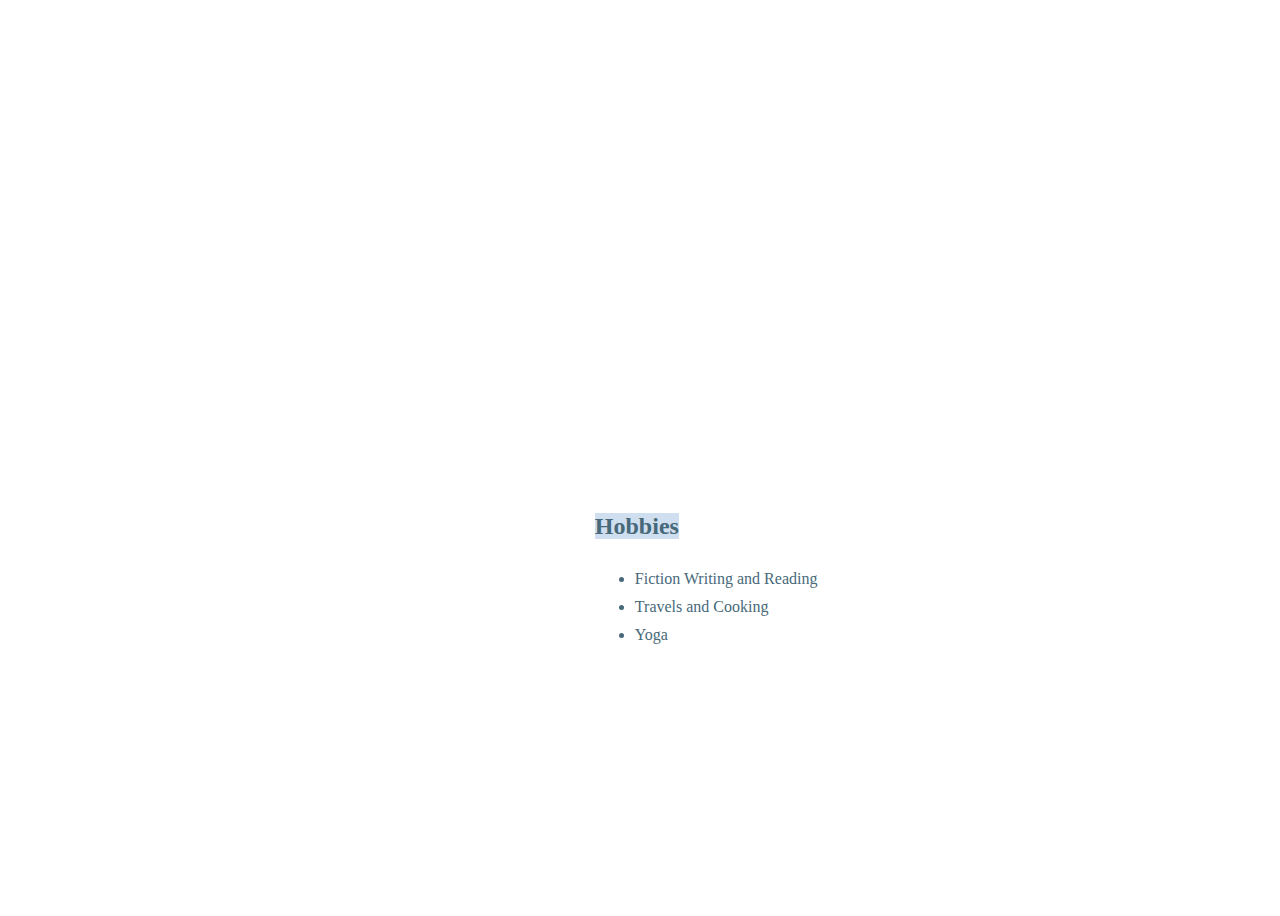
<file: index.html>
<!DOCTYPE html>
<html lang="fr">
  <head>
    <meta charset="UTF-8" />
    <meta name="viewport" content="width=device-width, initial-scale=1.0" />
    <link rel="stylesheet" href="stylesheet.css"/>
    <!--a retravailler avec les icones-->
    <link rel="stylesheet" href="https://cdnjs.cloudflare.com/ajax/libs/font-awesome/4.7.0/css/font-awesome.min.css">
    <title>My Ugly CV</title>  
  </head>

<body>




<!--begin container-->
<div class="container">
   
     <div class="photo">

         
            <img src="images/pic3.jpg"  alt="Profile Pic">
            
             </div>
  
  
        <div class="nom">
            
                <h1>Alexia Ingber</h1>
                <p>Honesty, passion and kindness are qualities on which I built my life on.
                </br>Gosh that one lame sentence</p>
          
  
        </div>
 
      
     
        <div class="infos">
          <h2>Contact</h2>
          <ul>

            <li class="adresse">
              <img src="images/home.png" alt="home">
              18, avenue Emile de Mot, 1000 Bruxelles
              
          </li>

            <li class="phone">
              
                <img src="images/phone.png" alt="phone"> +32 468 52 28 94
             
            </li>

            <li class="whatsapp">
        
                <img src="images/whatsapp.png" alt="whatsapp"> +32 468 52 28 94
              
            </li>

            <li class="mail">
              
                <img src="images/gmail.png" alt="mail"> alexiaingbernoorali@gmail.com
            
            </li>
          </ul>

      </div>









      <div class="experience">
          <h2><mark>Experience</mark></h2>

          <h3>2015-2019 : Funded (FNRS) Research in Anthropology as a PhD student (UCL) :</h3>
                <ul>
                  <li>
                    Ethnographic Fieldworks in India (Mumbai, Puna and Aizawl) and in Israel (Jerusalem, Beersheva)
                  </li>
                  <li>
                    Collaboration Work with NGO (Ort World) in Mumbai 
                  </li>
                  <li>
                    Research collab in Ghana (Tarkwa)
                  </li>
                  <li>
                    Publications and interventions in convention
                  </li>
                  <li>
                    Supervision of student's thesis dissertation
                  </li>
                     </ul>


        
      </div>

      <div class="liens">

        <h2>Links</h2>
    
        <div class="media">
           
        <a target="_blank" href="https://github.com/AlexiaIngberNoorali?tab=repositories" > 
          <img src="images/github.png">
        </a>
    
        <a target="_blank" href="https://www.linkedin.com/feed/" > 
            <img src="images/linkedin.png">
        </a>
        </div>
         
    
    </div>







     

    <div class="education">
        <h2><mark>Education</mark></h2>
            <ul>
           <li>
            2020-2021 : BootCamp in Webdeveloppment at Becode
           </li>
           <li>
            2012-2014 : Master in Social and Political Sciences, orientation : Cultural Anthropology (ULB)
           </li>
           <li>
            2009-2012 : Bachelor in Social and Political Sciences, orientation : Anthropology (ULB)
           </li>
        </ul>
       

    </div>
    <div class="loisirs">
        <h2><mark>Hobbies</mark></h2>
            <ul>
              <li>Fiction Writing and Reading</li>
              <li>Travels and Cooking</li>
              <li>Yoga</li>
            </ul>

    </div>




  


   
 
    

 

<!--end of container-->
</div>

</body>
</html>
</file>
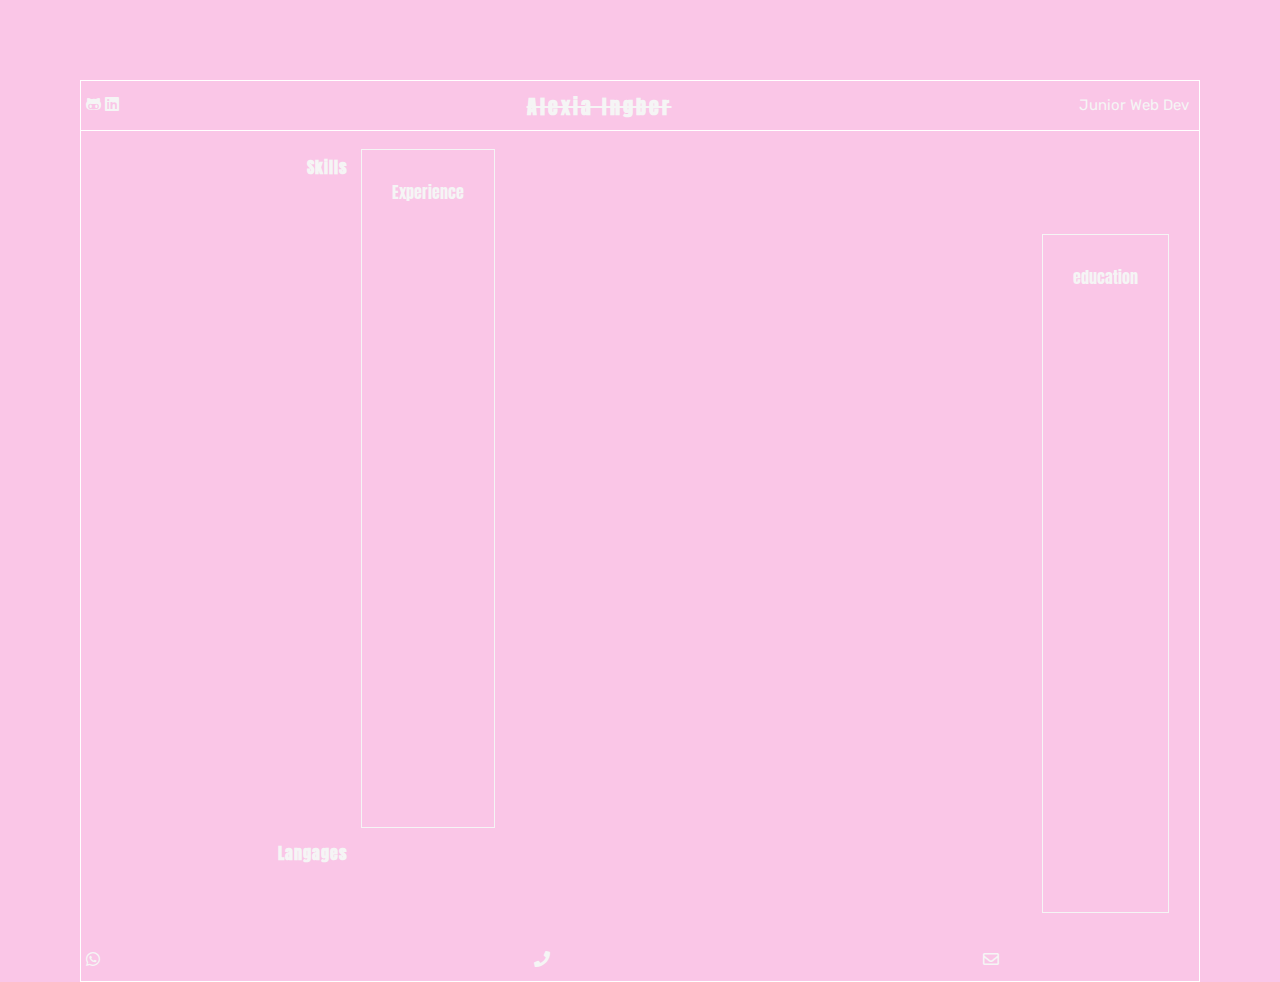
<file: index2.html>
<!DOCTYPE html>
<html lang="fr">
  <head>
    <meta charset="UTF-8" />
    <meta name="viewport" content="width=device-width, initial-scale=1.0" />
    <link rel="stylesheet" href="style2.css"/>
    <!-- icons -->
    <link rel="stylesheet" href="https://use.fontawesome.com/releases/v5.3.1/css/all.css"> 
    <!-- font-family -->
    <link href="https://fonts.googleapis.com/css2?family=Montserrat:wght@900&display=swap" rel="stylesheet">
    <link href="https://fonts.googleapis.com/css2?family=Rubik:wght@300&display=swap" rel="stylesheet">
    <link href="https://fonts.googleapis.com/css2?family=Anton&display=swap" rel="stylesheet">
    <title>The second try resume</title>  
  </head>

<body>
<div class="container">

    <div class="header">
        <div>
            <i class="fab fa-github-alt fa-1.5x"></i>
            <i class="fab fa-linkedin fa-1.5x"></i>
        </div>
        
        <div>Alexia Ingber</div>
        <div>Junior Web Dev</div>
    </div>
    
  
    <div class="sidebar">
        <div class="Skills">
            <h1>Skills</h1>
            <ul>
                <li></li>
                <li></li>
                <li></li>
            </ul>
        </div>
        <div class="Langages">
            <h1>Langages</h1>
            <ul>
                <li></li>
                <li></li>
                <li></li>
            </ul>

        </div>
    </div>
    
    

    <div class="content">
        <div class="experience">Experience</div>
        <div class="education">education</div>
    </div>

    <div class="footer"> 
        <div>   
            <i class="fab fa-whatsapp fa-1.5x"></i>
        </div>
        <div>
            <i class="fas fa-phone fa-1.5x"></i>
        </div>
        <div>
            <i class="far fa-envelope fa-1.5x"></i>
        </div>
               
    </div>
    
</div>

 
</body>
</html>
</file>
<file: stylesheet.css>
.container {
    display: grid;
    grid-template-columns: 1fr 2fr;
    grid-template-rows: 1fr 1fr 1fr 1fr;
    grid-template-areas: 
    "photo nom"
    "infos experience"
    "liens education"
    "loisirs";
    
    height: 100vh;  
}



.photo {
    grid-area: photo;
    background-color: rgb(71, 105, 122);

  
  } 

img {
    max-width: 50%;
    height: auto;
    padding: 0px !important;
    margin-top: 10px;  
    border-radius: 50%;
}



.nom {
    grid-area: nom;
    background-color:white;
    display: flex;
    flex-direction: column;
    padding-top: 5px;
    justify-content: center;
    align-items: center;
}
    


.nom h1 { 
    color:  rgb(71, 105, 122);
    padding-bottom: 20px;
    font-size: 60px;
}

.nom p {
    color: rgb(71, 105, 122);
    font-family: 'Times New Roman', Times, serif;
    font-weight: lighter;
    font-style: italic;
    display: flex;
    padding-top: 5px;
    justify-content: center;
    align-items: center;
    padding-top: 15px;
    padding-left: 15px;
    padding-bottom: 10px;
    border-style: dashed;
    border-width: 2px;
}


.infos {
    grid-area: infos;
    background-color: rgb(71, 105, 122);
    display: flex;
    flex-direction: column;
    justify-content: center;
    padding-top: 20px;
    
    
} 

.infos h2 { 
    background-color:  rgb(71, 105, 122);
    color: rgb(208, 223,239);
    display: flex;
    justify-content: center;
}

.adresse {
    background-color:  rgb(71, 105, 122);
    color :rgb(208, 223,239);
    padding-top: 10px;
    font-family: Arial, Helvetica, sans-serif;
    font-size: 20px;
    padding-left: 15px;
}

.phone {
    background-color:  rgb(71, 105, 122);
    color :rgb(208, 223,239);
    padding-top: 10px;
    font-family: Arial, Helvetica, sans-serif;
    font-size: 20px;
    padding-left: 15px;
}

.whatsapp {
    background-color:  rgb(71, 105, 122);
    color :rgb(208, 223,239);
    padding-top: 10px;
    font-family: Arial, Helvetica, sans-serif;
    font-size: 20px;
    padding-left: 15px;

}

.mail {
    background-color:  rgb(71, 105, 122);
    color :rgb(208, 223,239);
    padding-top: 10px;
    font-family: Arial, Helvetica, sans-serif;
    font-size: 20px;
    padding-left: 15px;

}


.liens {
    grid-area: liens;
    background-color:  rgb(71, 105, 122);
    display: flex;
    justify-content: center;
    flex-direction: column;
    padding-top: 113px;
} 

.liens h2 { 
    background-color:  rgb(71, 105, 122);
    color:rgb(208, 223,239);
    display: flex;
    justify-content: center;

    
}
.media {
    background-color:  rgb(71, 105, 122);
    display: flex;
    justify-content: space-around;
    padding-top: 15px;
    

}

.experience{
    grid-area: experience;
    background-color: white;
    padding-left: 10px;
    padding-top: 20px;
    } 
.experience h2 {
    color: rgb(71, 105, 122); 

}

.experience mark {
    background-color:rgb(208, 223,239);
    color:rgb(71, 105, 122);

}

.experience h3 {
    color: rgb(71, 105, 122);
    font-size: 15px;
    font-weight: bolder;
    padding-left: 15px;
    padding-top: 15px;

}

li {
    padding-top: 10px;
}



.education {
        grid-area: education;
        background-color: white;
        padding-left: 10px;
        padding-top: 20px;
        } 
.education h2 {
    color: rgb(71, 105, 122);
}

ul {
    color: rgb(71, 105, 122);
}
.education mark {
    background-color:rgb(208, 223,239);
    color:rgb(71, 105, 122);
}
.loisirs {
    grid-area: loisirs;
    background-color: white;
    padding-left: 10px;
    padding-top: 20px;
    } 
.loisirs h2 {
    color: rgb(71, 105, 122);
}

.loisirs mark {
    background-color:rgb(208, 223,239);
    color:rgb(71, 105, 122);
}

/*Responsive*/
</file>
<file: style2.css>
html, body {
    height: 100%;
    background-color: rgb(250, 198, 231);
    margin: 40px;
}
/* grid */
.container {
    height: 100%;
    border: 1px solid white;
    display: grid;
    grid-gap: 3px;
    grid-template-columns: repeat(12, 1fr);
    grid-template-rows: 50px auto auto 50px;
}

.header {
    grid-column: 1 / 13;
   
}

.sidebar {
    grid-column: 1 / 4;
    grid-row: 2 / 4;
}

.skills {
    grid-row: 2 / 3;
}

.Langages {
    grid-row: 3 / 4;

}

.content {
    grid-column: 4 / 13;
    grid-row: 2 / 4;

}

.experience {
    grid-column: 4 / 8;
    grid-row: 2 / 3;

}

.education {
    grid-column: 8 /13;
    grid-row: 3 / 4;
}

.footer {
    grid-column: 1 / 13;
    grid-row: 4 / 5;

}
/* font-family */

h1 {
    font-family:'Anton', sans-serif;;
    font-size: 16px;
    display: flex;
    justify-content: right;
    letter-spacing: 1px;
    
}

ul {
    list-style-type: none;
}

.experience {
    box-sizing: content-box;
    margin-top: 15px;
    margin-bottom: 100px;
    padding: 30px;
    font-family: 'Anton', sans-serif;
    
}

.education {
    box-sizing: content-box;
    margin-top: 100px;
    margin-bottom: 15px;
    padding: 30px;
    margin-right: 30px;
    font-family: 'Anton', sans-serif;
}
/* flex */

.header {
    display: flex;
    justify-content: space-between;
    border-bottom: 1px solid white;
}

.header > div:nth-child(1) {
    color: whitesmoke;
    margin-top: 15px;
    margin-bottom: 10px;
    margin-left: 5px;
    justify-self: stretch;
}
.header > div:nth-child(2) {
    margin-top: 10px;
    justify-content: center;
    color: whitesmoke;
    font-size: 20px;
    font-weight: bold;
    font-family: 'Anton', sans-serif;
    letter-spacing: 3px;
    text-decoration: line-through whitesmoke;
}

.header > div:nth-child(3) {
    margin-top: 15px;
    margin-right: 10px;
    color: whitesmoke;
    font-size: 15px;
    font-weight: light;
    font-family: 'Rubik', sans-serif;
    
}
      

.sidebar {
    color: whitesmoke;
    box-sizing: border-box;
    font-family: 'Rubik', sans-serif;
    display: flex;
    flex-direction: column;
    justify-content: space-between;
    /*  margin-right: 15px;
    margin-left: 15px;
    margin-top: 30px;
 */
    margin-bottom: 10px;
    padding: 10px 10px 10px 10px;
}

.sidebar .skills {
    display: flex;
    flex-direction: column;
    justify-self: start;
}
    

.sidebar .Langages {
    display: flex;
    flex-direction: column;
    margin-top: 10px;
}


.content {
    display: flex;
    justify-content: space-between;
    color: whitesmoke;
}

.content > div:nth-child(1) {
    display: flex;
    justify-self: self-start;
    border : 1px solid whitesmoke;
}

.content > div:nth-child(2) {
    display: flex;
    justify-self: start;
    align-items: start;
    border: 1px solid whitesmoke;
    
}

.footer {
    margin-top: 20px;
    display: flex;
    justify-content: space-between;
    color: whitesmoke;
}


.footer > div:nth-child(1) {
    display: flex;
    justify-self: start;
    margin-left: 5px;


}
.footer > div:nth-child(2) {
    display: flex;
    justify-self: center;

}
.footer > div:nth-child(3) {
    display: flex;
    justify-self: end;
    margin-right: 200px;
}
</file>
